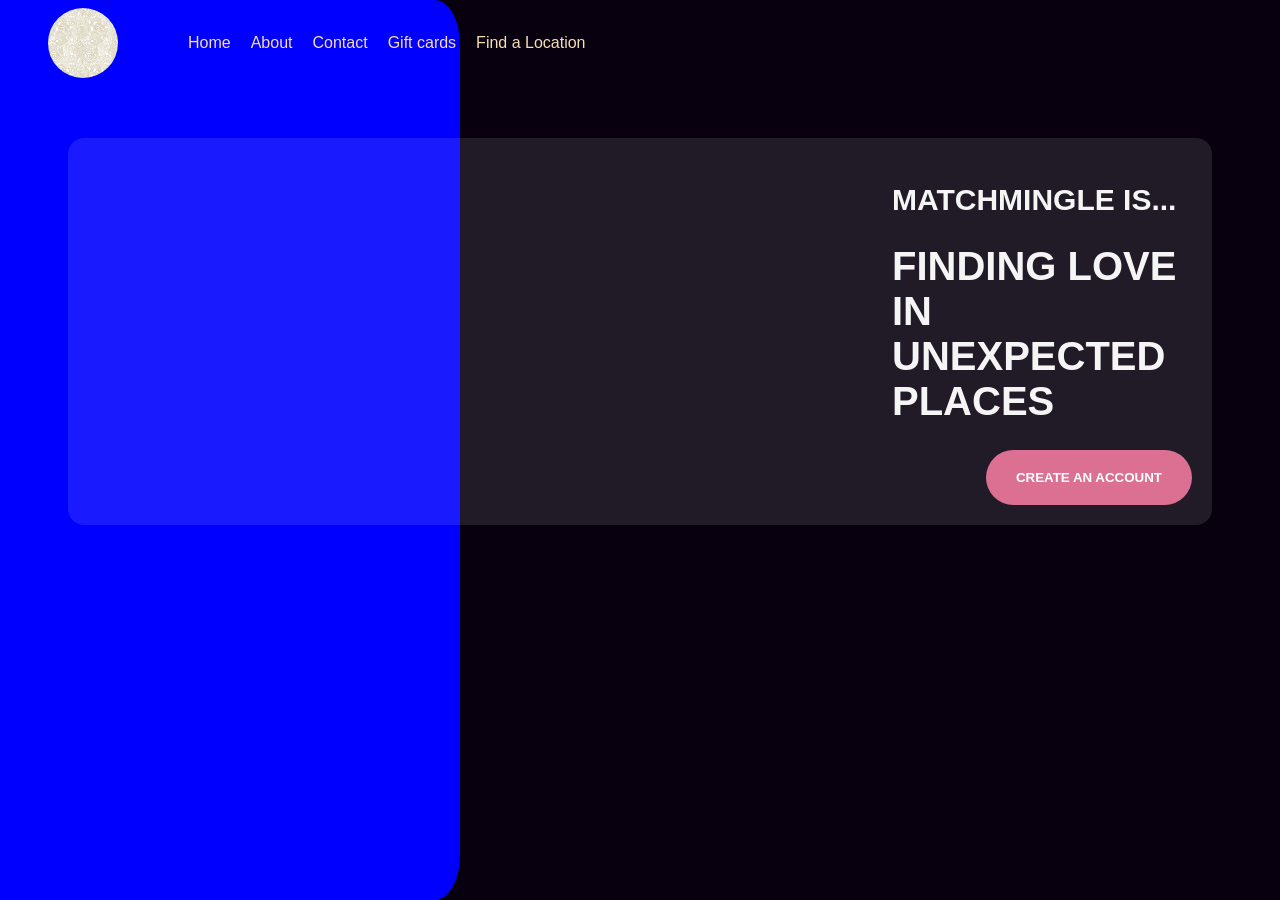
<file: Match Mingle repo/idea2/Home-page/index.html>
<!DOCTYPE html>
<html lang="en">
<head>
  <link rel="stylesheet" href="style.css">
  <meta charset="UTF-8">
  <meta name="viewport" content="width=device-width, initial-scale=1.0">
  
  <title>MatchMingle Homepage</title>
</head>
<body>
  <header>
    <img class="circle" src="./../../images/Flower.jpg" alt="logo" >

   <nav class="navbar">
      <li><a href="#">Home</a></li>
      <li><a href="#">About</a></li>
      <li><a href="#">Contact</a></li>
      <li><a href="#">Gift cards</a></li>
      <li><a href="#">Find a Location</a></li>
    </nav> 
  </header>

  <main>
    <div class="item">
      <div class="fit">
    <h2>MatchMingle is...</h2>
    <h1>Finding Love in unexpected places</h1>
  </div>
    <div class="btns">
      <button class="first"><a class="white" href="./../log.html">Create an account</a></button>
      
    </div>
  </div>
  <div class="Rect">
 
  </div>
  </main>

 
</body>
</html>
</file>
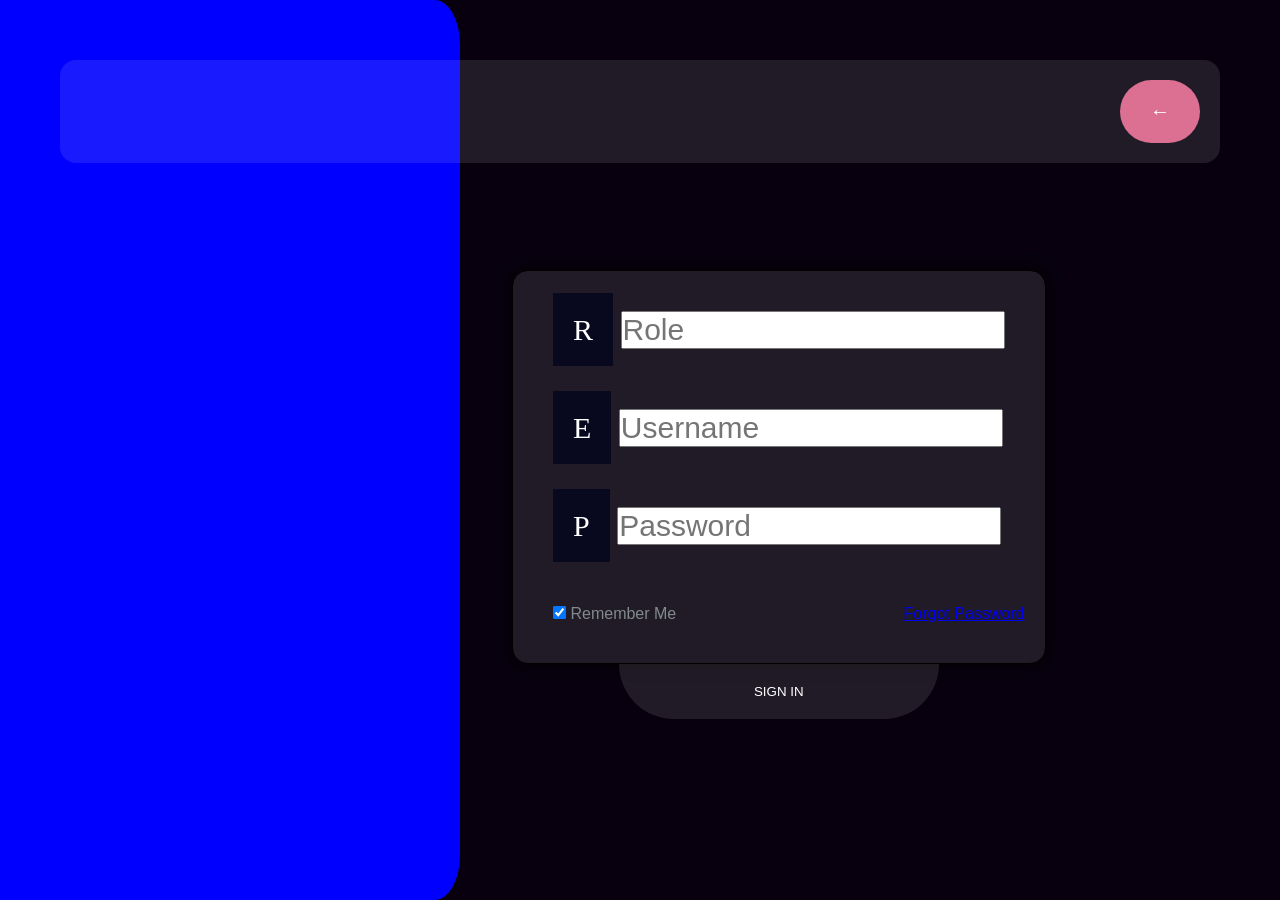
<file: Match Mingle repo/idea2/log.html>
<!DOCTYPE html>
<html lang="en">
<head>
  <link rel="stylesheet" href="./Home-page/style.css">
  <link rel="stylesheet" href="write.css">
  
  <meta charset="UTF-8">
  <meta name="viewport" content="width=device-width, initial-scale=1.0">
  <title>Match-Create</title>
</head>
<body>
  <section>
  <form action="main.html">
    <label><span>R</span>
      <input onkeydown="rock(event);" class="Wreck" type="text" placeholder="Role" required>
    </label>
    <label><span>E</span>
      <input onkeydown="rock(event);" class="collect" type="text" placeholder="Username" required>
    </label>
    <label><span>P</span>
      <input onkeydown="rock(event);" class="Password" type="text" placeholder="Password" required>
      
    </label>

    <div class="trim">
      <label for="">
        <input type="checkbox" checked> Remember Me
      </label>

      <a href="#" class="passy">Forgot Password</a>
    </div>

    
  </form>
  <div class="submit">
    <button onclick="
    tappy();
    " class="tap"><a href="main.html" style="
      color: white;
      text-decoration: none;
      ">SIGN IN</a></button>
  </div>
</section>
<main>
  <div class="item">
    <div class="fit">
  
</div>
  <div class="btns">
    <button class="first"><a style="
    font-weight: bold;
    font-size: 20px;
      " class="white" href="./Home-page/index.html">&#8592;</a></button>
    
  </div>
</div>
<div class="Rect">

</div>
</main>

<article style="
position: absolute;
top: 0;
right: 0;
color: white;
font-size: 15px;
font-style: italic;
font-family: Arial, Helvetica, sans-serif;
font-weight: bold;
" class="colorwhite"></article>
</body>
<script src="app.js"></script>
</html>
</file>
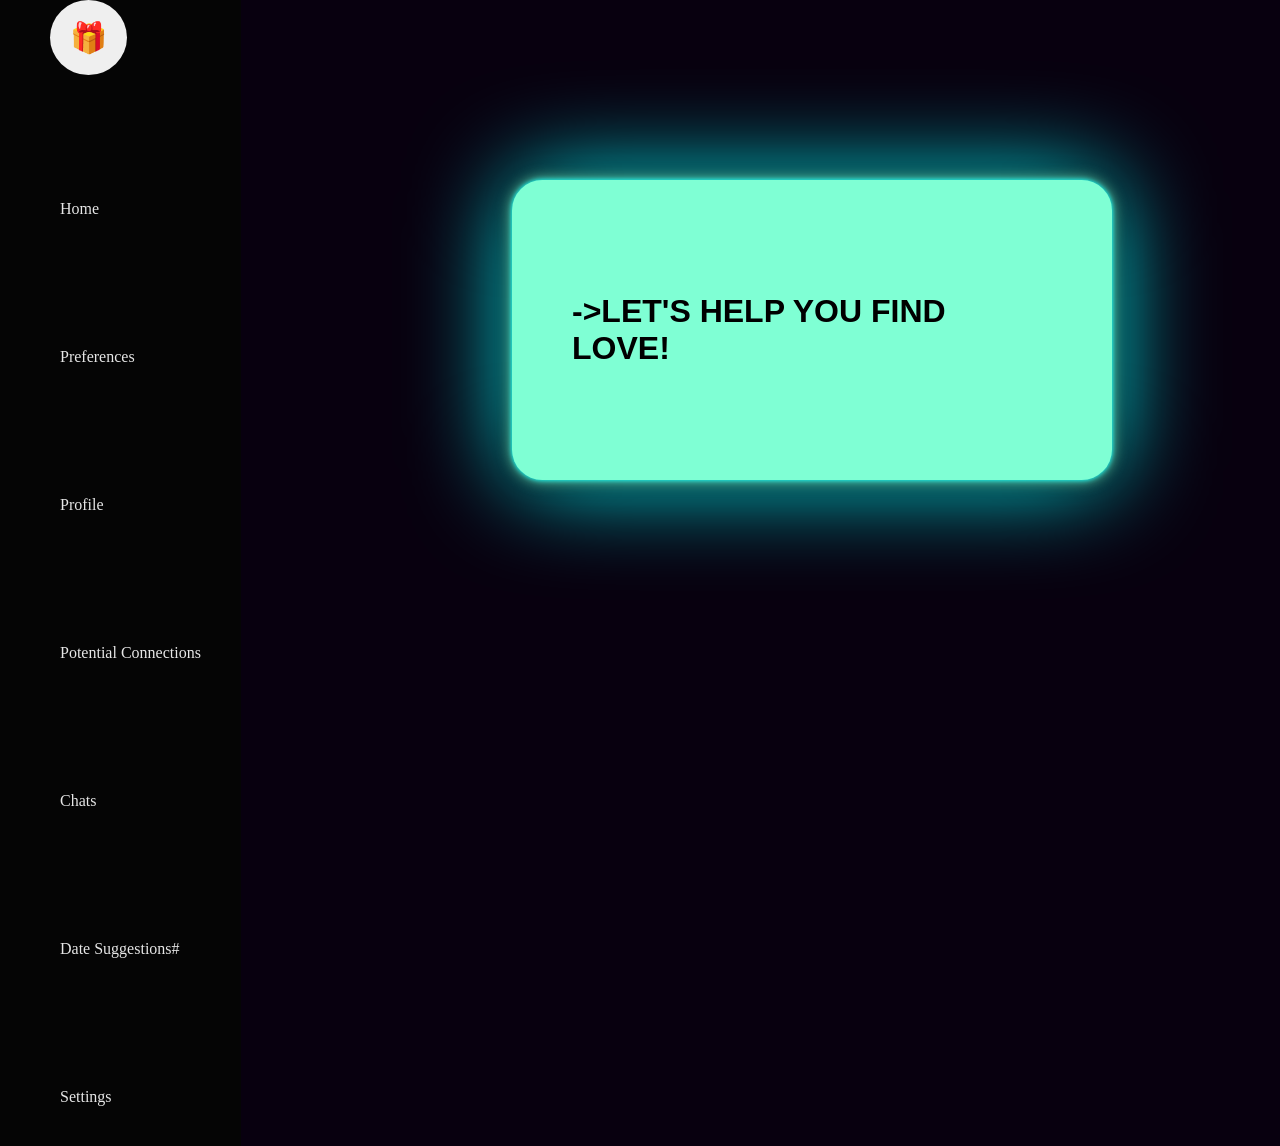
<file: Match Mingle repo/idea2/main.html>
<!DOCTYPE html>
<html lang="en">
<head>
  <link rel="stylesheet" href="date-set.css">
  <link rel="stylesheet" href="./Home-page/style.css">
  <meta charset="UTF-8">
  <meta name="viewport" content="width=device-width, initial-scale=1.0">
  <title>Match-Mingle Control Space</title>
</head>
<body class="poop">
  <header>
    <button onclick="
    wo();
      " class="yap">🎁</button>
  <nav class="dogs">
    <ul class="pull">
      <li><a href="#">Home</a></li>
      
      <li><a href="#">Preferences</a></li>
      
      <li><a href="#">Profile</a></li>
      
      <li><a href="#">Potential Connections</a></li>
      
      <li><a href="#">Chats</a></li>
      
      <li><a href="">Date Suggestions#</a></li>
      
      <li><a href="#">Settings</a></li>
      
    </ul>
  </nav>
  <article style="
  " class="colorwhite"></article>
  </header>
  <main class="class">
    <h1>->LET's help you Find love!</h1>
  </main>
  
</body>
<script src="app.js"></script>
<script src="work-it.js"></script>
</html>
</file>
<file: Match Mingle repo/idea2/Home-page/style.css>
/* *{
  margin: 0;
  padding: 0;
  box-sizing: border-box;
}
 */

*{
  cursor: crosshair;
}

/*! a,button{
  cursor: pointer;
} */

header{
  display: flex;
  flex-direction: row;
  gap: 70px;
}

body{
  background-color: rgb(8, 0, 15);
}

.circle{
  width:70px;
  height: 70px;
  border-radius: 70rem;
  margin-left: 40px;
  animation: round 1s infinite linear;
}

@keyframes round {
  0%{
    transform: rotate(0);
  }
  100%{
    transform: rotate(360deg);
  }
}

.navbar{
  display: flex;
  column-gap: 20px;
  align-items: center;

}

.navbar > li{
  list-style: none;
}

.navbar > li > a{
  text-decoration: none;
  font-family: Arial, Helvetica, sans-serif;
  color: wheat;
}

.item{
  display: flex;
  flex-direction: column;
  justify-content: flex-end;
  align-items: end;
  color: whitesmoke;
}

.btns > button{
  border-radius: 2rem;
  padding: 20px 30px;
  border: none;
  font-weight: 600;
  font-family: Helvetica;
  text-transform: uppercase;
  font-weight: 600;
}



h2{
  width: fit-content;
  animation: identifier 0.6s infinite ease-in-out;
}
 @keyframes identifier {
  0%{
    opacity: 0;
  }
  100%{
    opacity: 0.3;
  }
 }

 .white{
  color: white;
  text-decoration: none;
 }

.first{
  background-color: palevioletred;
  color: white;
  box-shadow: 0;
}

.first{
  transition-property: box-shadow;
  transition-timing-function: ease-in;
  transition-delay: 0.2s;
  transition-duration: 0.2s;
}

.first:hover{
  box-shadow: 0 0 5px palevioletred, 0 0 15px palevioletred, 0 0 25px, 0 0 100px palevioletred;
  box-reflect: below
  1px linear-gradient(transparent #0005)
  ;

}

main{
  padding: 60px;
  font-family: Helvetica;
  text-transform: uppercase;
}


.fit{
  max-width: 300px;  
  font-size: 20px;
}

.Rect{
  border-radius: 5%;
  background-color: blue;
  width: 500px;
  height: 100%;
  position: absolute;
  top: 0;
  left: -40px;
  z-index: -4;;
  
}

.item{
  background: linear-gradient(135deg, rgba(255, 255, 255,0.1),rgba(255, 255, 255, 0.1)); 
  border-radius: 1rem;
  padding: 20px;
 
}
</file>
<file: Match Mingle repo/idea2/write.css>
*{
  margin: 0;
  padding: 0;
  box-sizing: border-box;
}



/* body{
  background-color: palevioletred;
} */

section{
  position: absolute;
  top: 30%;
  left: 40%;
  
   
 
 
}

section > form{
  border: 1px solid;
  padding: 20px;
  display: flex;
  flex-direction: column;
  gap: 20px;
  box-shadow: 0 0 1rem;
}
a{
  cursor: pointer;
}
.trim{
  display: flex;
  justify-content: space-between;
  align-items: center;
  color: rgb(129, 139, 139);
  font-family: Helvetica;
}


input{
  color: gray;
}

.submit{
  z-index: 3;  
  display: flex;
  justify-content: center;
  align-items: center;
}

span{
  background-color: rgb(8, 8, 31);
  color: white;
  padding: 20px;
  z-index: -3;
  width: 100%;
}

.submit > button{
  width: 60%;
}

label{
  margin: 20px;
}

section > form >label, section > form >label>input{
  font-size: 30px;
}

form{
  border-radius: 1rem;
  background: linear-gradient(135deg, rgba(255, 255, 255,0.1),rgba(255, 255, 255, 0.1));
}

section > .submit > button{
  padding: 20px;
  font-family: Arial, Helvetica, sans-serif;
  border-bottom-left-radius: 10rem;
  border-bottom-right-radius: 10rem;
  border:none;
  cursor: pointer;
  background: linear-gradient(135deg, rgba(255, 255, 255,0.1),rgba(255, 255, 255, 0.1));
}

article{
  position: absolute;
  top: 0;
  left: 0;
  display: flex;
  justify-content: center;
  align-items: center;
}

.Chalk{
  display: flex;
  flex-direction: column-reverse;
  gap: 3px;
  margin-left: 10px;
}
</file>
<file: Match Mingle repo/idea2/date-set.css>
*{
  margin: 0;
  padding: 0;
  box-sizing: border-box;
  cursor: crosshair;
}


.yee{
  animation: rope 3s linear infinite;
}

@keyframes rope {
  0%{
    transform: rotate(0);
  }
  100%{
    transform: rotate(360deg);
  }
}

header > .dogs > ul{
  display: flex;
  flex-direction: column;
  margin-left: 20px;
  row-gap: 30px;
  margin-top: 60px;
  padding: 40px;
  justify-content: baseline;
  align-items: fl;
  
}

header > .dogs > ul > li{
  list-style: none;
  margin-top: 100px;
}



header > .dogs > ul > li > a{
  text-decoration: none;
  color: rgb(230, 230, 230);
  border-bottom: 0px none transparent;
  padding-bottom: 0px;
} 

header > .dogs > ul > li > a{
  transition-property: border-bottom ;
  transition-timing-function: ease-in-out;
  transition-duration: 0.2s;
  transition-delay: 0.2s;
}

header > .dogs > ul > li > a:hover{
  border-bottom: 3px solid white;
  padding-bottom: 20px;
  margin-bottom: 20px;


}

.dogs{
  transform: translateX(0);
  background-color: rgb(5, 5, 5);
  max-width: fit-content;
  max-height: fit-content;
  height: fit-content;
  position: absolute;
  top: 0;
  z-index: -3;
}



.yap{
  border-radius: 70%;
  cursor: crosshair;
  padding: 20px;
  font-weight: bolder;
  font-size: 30px;
  border: 0;
  width: fit-content;
  margin-left: 50px;
}

.yep{
  transform: translateX(-300px);
}

.colorwhite{
  text-transform: uppercase;
  position: fixed;
  top: 0;
  right: 0;
  color: rgb(228, 222, 222);
  font-size: 15px;
  font-style: italic;
  font-family: Arial, Helvetica, sans-serif;
  font-weight: bold;
  display: flex;
  justify-content: end;
  align-items: center;
  width: 100%;
  background-color: rgba(51, 36, 104, 0.438);
  z-index: -3;

}

.Chalk{
  display: flex;
  flex-direction: column-reverse;
  gap: 3px;
  margin-left: 10px;
}


.class{
  box-shadow: 0 0 5px aqua, 0 0 15px aquamarine, 0 0 25px, 0 0 100px aqua;
  border-radius: 1.9rem;
  display: flex;
  justify-content: center;
  align-items: center;
  position: fixed;
  top: 20%;
  left: 40%;
  width: 600px;
  height: 300px;
  background-color: aquamarine;
  animation: light 1.01s linear infinite;
}

@keyframes light {
  0%{
    opacity: 0;
    filter: hue-rotate(0);
  }
  100%{
    opacity: 0.9;
    filter: hue-rotate(360deg);
  }
}
</file>
